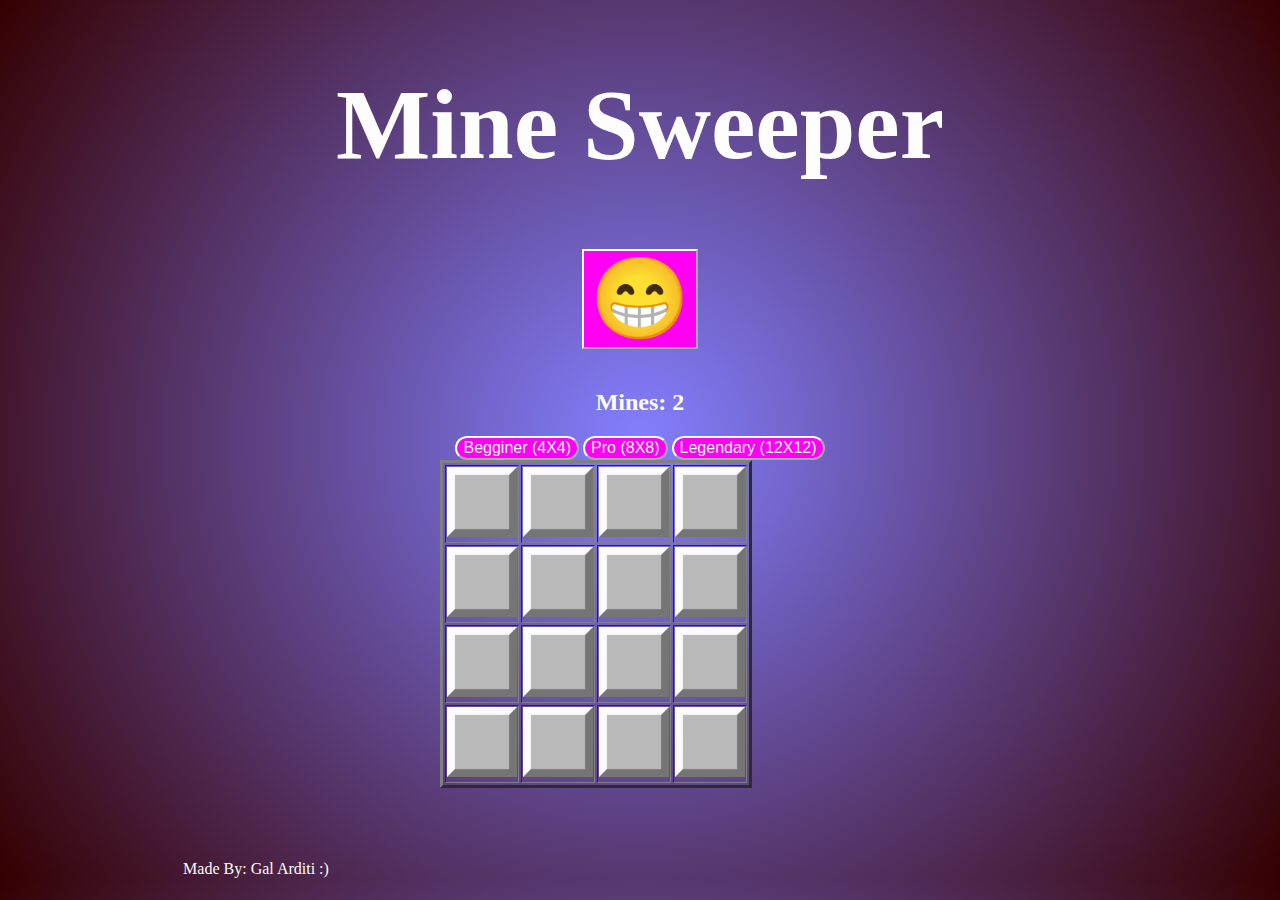
<file: index.html>
<!DOCTYPE html>
<html lang="en">

<head>
    <meta charset="UTF-8">
    <meta name="viewport" content="width=device-width, initial-scale=1.0">
    <meta http-equiv="X-UA-Compatible" content="ie=edge">
    <title>Mine Sweeper</title>
    <link rel="stylesheet" href="./main.css/game.css">
</head>

<body onload="onInit(4,2)" onkeyup="">
    <div class="main-content">

        <h1>Mine Sweeper</h1>
        <button class="restGame" onclick="resetCurrLevel()">😁</button>
        <h2>Mines: <span id="minesCount">0</span></h2>
        <!-- <h2 class="timer span">00.00<span>⏱</span></h2>  -->
    </div>
   
    <div class="buttons-container">
        
        <button class="levelGame" onclick="onInit(4,2)">Begginer (4X4)</button>
        <button class="levelGame1" onclick="onInit(8,14)">Pro (8X8)</button>
        <button class="levelGame2" onclick="onInit(12,32)">Legendary (12X12)</button>
     
    </div>
    <div class="box">
        <table border="3" cellpadding="">
            <tbody class="board">
                
            </tbody>
            
        </table>
        
        
    </div>
</div>
    <script src="./main.js/game.js"></script>
</body>
<footer>Made By: Gal Arditi :)</footer>

</html>
</file>
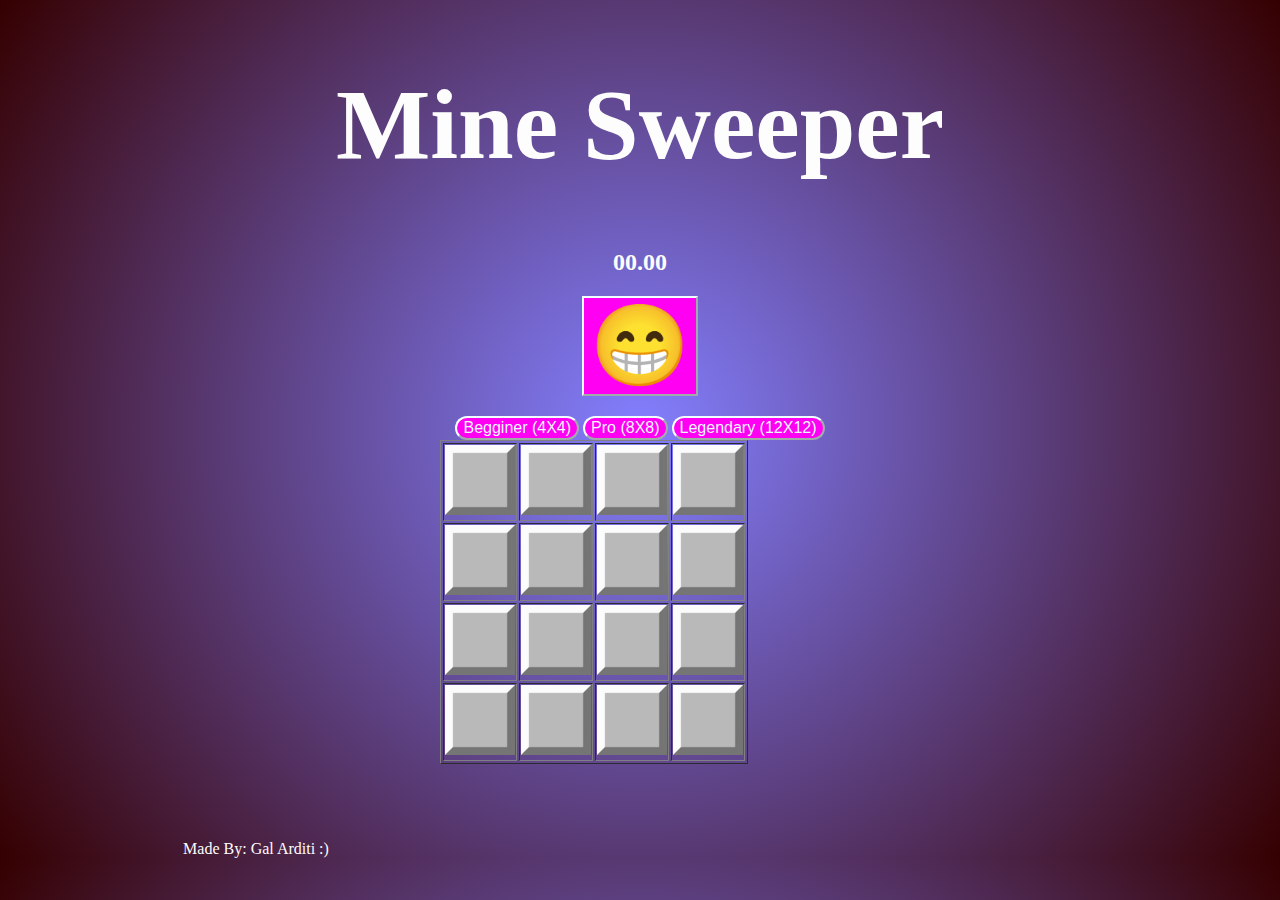
<file: sprint 1/index.html>
<!DOCTYPE html>
<html lang="en">

<head>
    <meta charset="UTF-8">
    <meta name="viewport" content="width=device-width, initial-scale=1.0">
    <meta http-equiv="X-UA-Compatible" content="ie=edge">
    <title>Mine Sweeper</title>
    <link rel="stylesheet" href="/main.css/game.css">
</head>

<body onload="onInit(4,2)" onkeyup="">
    <h1>Mine Sweeper</h1>
    <h2 class="timer span">00.00</h2>
    <button class="restGame" onclick="">😁</button>
    <br>
    <button class="levelGame" onclick="onInit(4,2)">Begginer (4X4)</button>
    <button class="levelGame1" onclick="onInit(8,14)">Pro (8X8)</button>
    <button class="levelGame2" onclick="onInit(12,32)">Legendary (12X12)</button>
    <br>
    <div class="box">
        <table border="1" cellpadding="">
        <tbody class="board">
            
        </tbody>

        </table>
     
     
    </div>
    <footer>Made By: Gal Arditi :)</footer>
    <script src="/main.js/game.js"></script>
</body>

</html>
</file>
<file: main.css/game.css>
body{
     text-align: center;
     color: rgb(253, 253, 253);
     background: radial-gradient(circle, rgb(131, 127, 255), rgb(53, 0, 0));
     margin: auto;
}
h1{
    font-size: 100pX;
}
.box{
    width: 400px;
    height: 400px;
     margin: auto;
    text-align: center;
   
}
.board{
    margin-left: 50%;
    width: 100px;
    height: 100px;
    cursor: pointer;
    margin: auto;
    
}

.cell{
    width: 70px;
    height: 70px;
    
}

.cellImg{
    width: 70px;
    height:70px;
    
}
footer{
    margin-right: 60%;
}

.restGame{
    margin-bottom: 20px;
    background-color: rgb(255, 0, 242);
    font-size: 80px;
    border-color: azure;
    
}
.levelGame{
    background-color: rgb(255, 0, 242);
    font-size: medium;
    border-radius: 100px;
    color: aliceblue;
    border-color: azure;
    
}
.levelGame1{
   background-color: rgb(255, 0, 242);
   font-size: medium;
   border-radius: 100px;
   color: aliceblue;
   border-color: azure;
    
}
.levelGame2{
    background-color: rgb(255, 0, 242);
    font-size: medium;
    border-radius: 100px;
    color: aliceblue;
    border-color: azure;
    
}
/* h2 .span{
    font-size: 200px
} */
</file>
